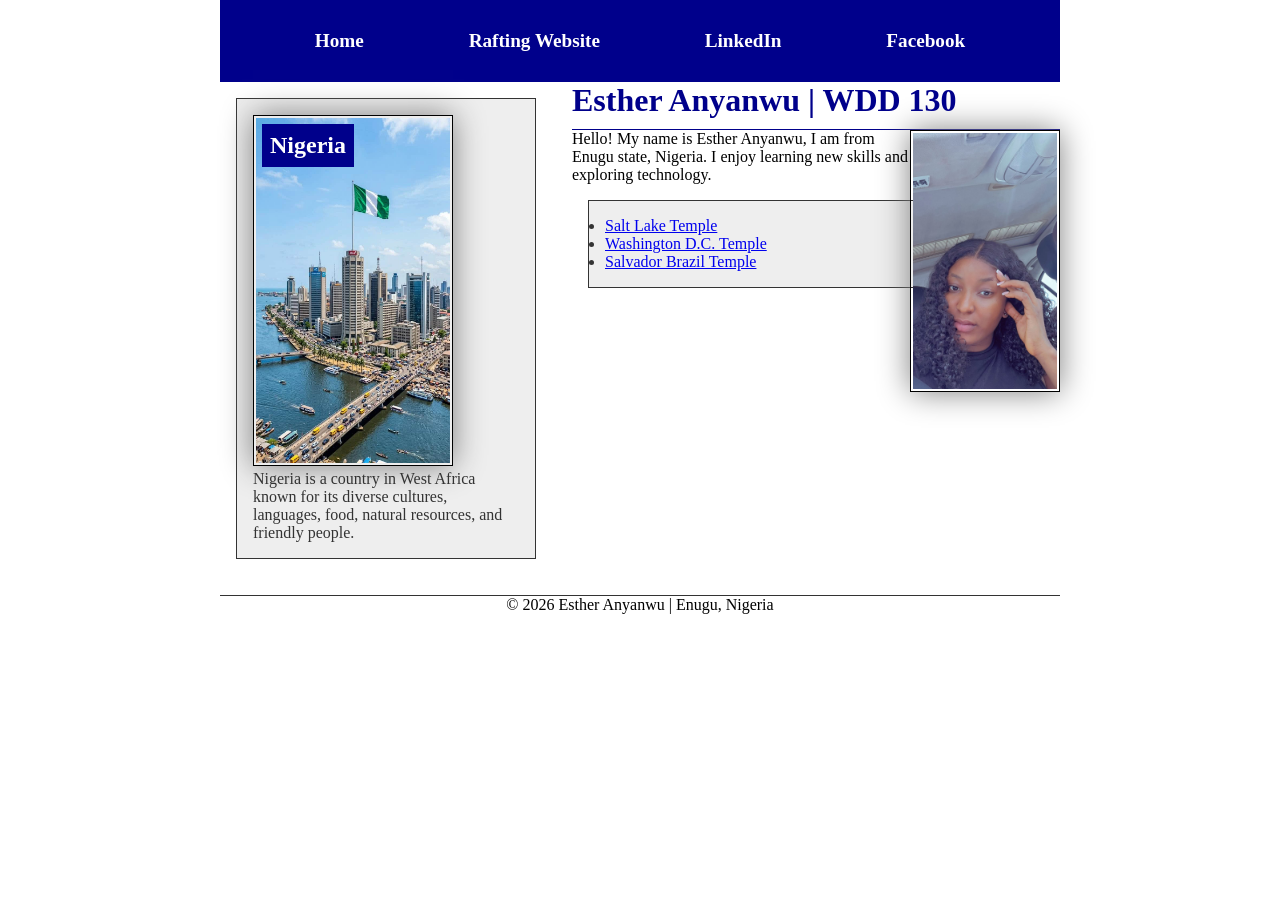
<file: index.html>
<!DOCTYPE html>
<html lang="en-US">

<head>
  <meta charset="UTF-8">
  <meta name="viewport" content="width=device-width, initial-scale=1.0">
  <title> Esther Anyanwu | WDD 130 </title>
  <meta name="description" content="Welcome to my WDD 130 course home page. My name is Esther Anyanwu, and this website showcases my learning in web development.">
  <meta name="author" content="Esther Anyanwu">
  <link rel="stylesheet" href="styles/styles.css">

</head>

<body>


  <header>
    <nav>

      <a href="#">Home</a>
      <a href="wwr/">Rafting Website</a>
      <a href="https://www.linkedin.com/in/esther-anyanwu-72663241a/" target="_blank">LinkedIn</a>
      <a href="https://facebook.com" target="_blank">Facebook</a>

    </nav>
  </header>
  <div class="grid">
    <main>
      <h1>Esther Anyanwu | WDD 130</h1>
      <img src="images/profile.jpeg" alt="profile photo of Esther Anyanwu" width="200">

      <p>Hello! My name is Esther Anyanwu, I am from Enugu state, Nigeria.
        I enjoy learning new skills and exploring technology. </p>
      <ul class="box">
        <li>
          <a href="https://www.churchofjesuschrist.org/temples/details/salt-lake-temple?lang=eng" target="_blank">
            Salt Lake Temple
          </a>
        </li>
        <li>
          <a href="https://www.churchofjesuschrist.org/temples/details/washington-d.c.-temple?lang=eng" target="_blank">
            Washington D.C. Temple
          </a>
        </li>
        <li>
          <a href="https://www.churchofjesuschrist.org/temples/details/salvador-brazil-temple?lang=eng" target="_blank">
            Salvador Brazil Temple
          </a>
        </li>
      </ul>
    </main>

    <aside class="box">
      <h2>Nigeria</h2>
      <img src="images/nigeria.jpeg" alt="A beautiful view representing Nigeria">
      <p>Nigeria is a country in West Africa known for its diverse cultures, languages, food, natural resources, and friendly people.</p>
    </aside>
  </div>

  <footer>
    <p>&copy; 2026 Esther Anyanwu | Enugu, Nigeria</p>
  </footer>

</body>

</html>
</file>
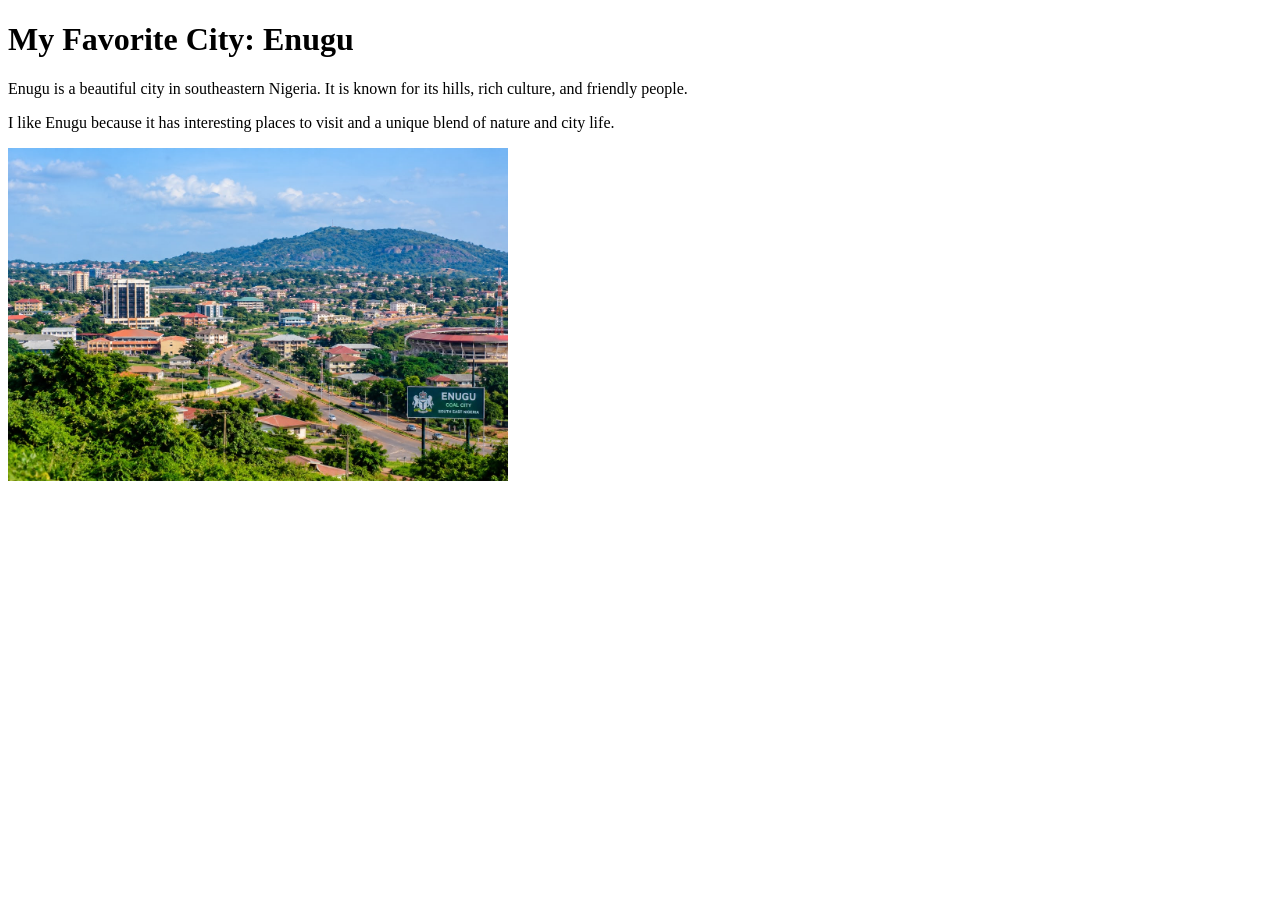
<file: week01/favorite-city.html>
<!DOCTYPE html>
<html lang="en-US">
<head>
    <meta charset="UTF-8">
    <meta name="viewport" content="width=device-width, initial-scale=1.0">
    <title>My Favorite City</title>
</head>
<body>
    <h1>My Favorite City: Enugu</h1>

    <p>Enugu is a beautiful city in southeastern Nigeria.
    It is known for its hills, rich culture, and friendly people.</p>

    <p>I like Enugu because it has interesting places to visit
    and a unique blend of nature and city life.</p>

    <img src="images/enugu.jpeg" alt="A view of Enugu, Nigeria" width="500">
</body>
</html>
</file>
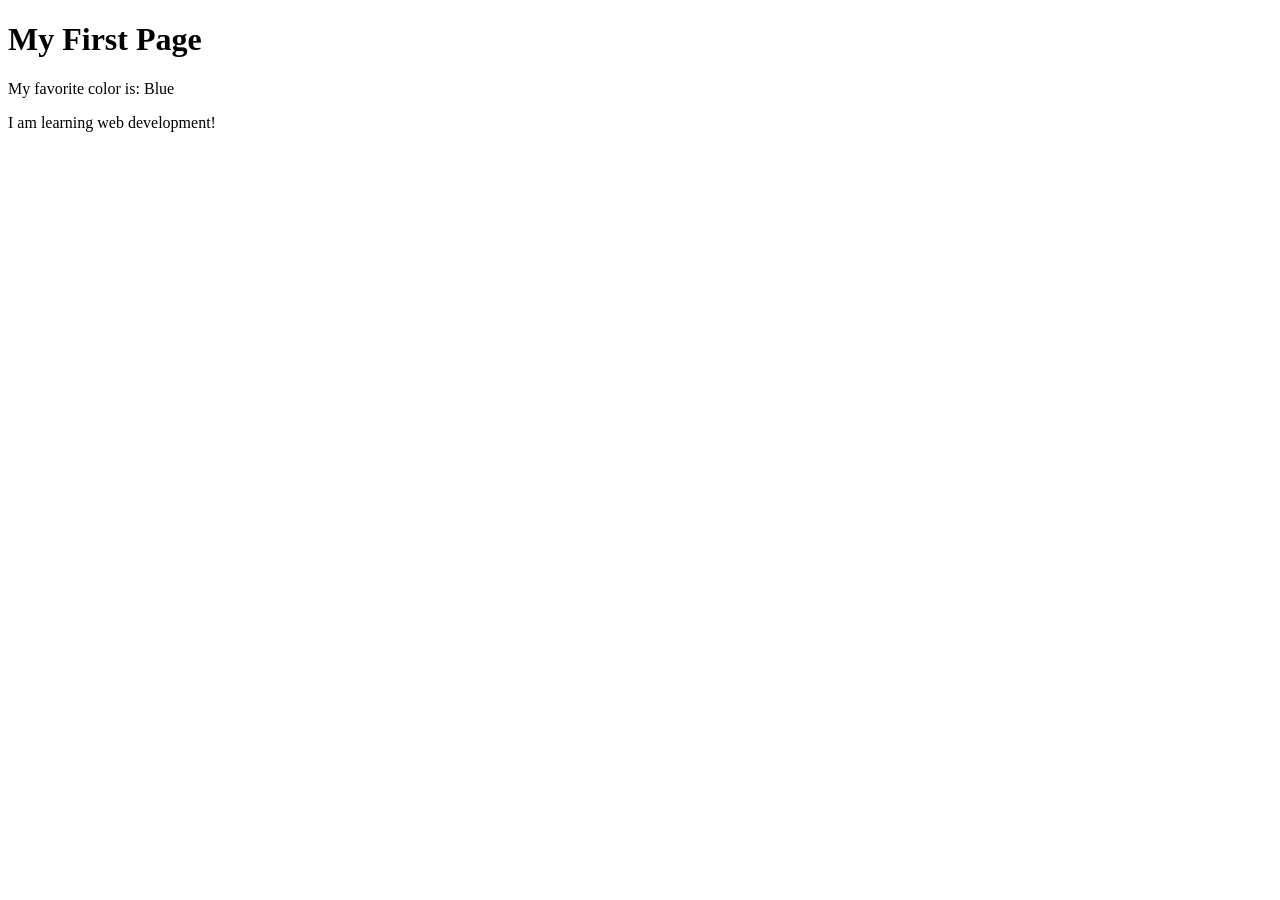
<file: week01/first-page.html>
<!DOCTYPE html>
<html lang="en">

<head>
    <meta charset="UTF-8">
    <meta name="viewport" content="width=device-width, initial-scale=1.0">
    <title>My First Page</title>
</head>

<body>
    <h1>My First Page</h1>
    <p>My favorite color is: Blue </p>
    <p>I am learning web development! </p>
</body>

</html>
</file>
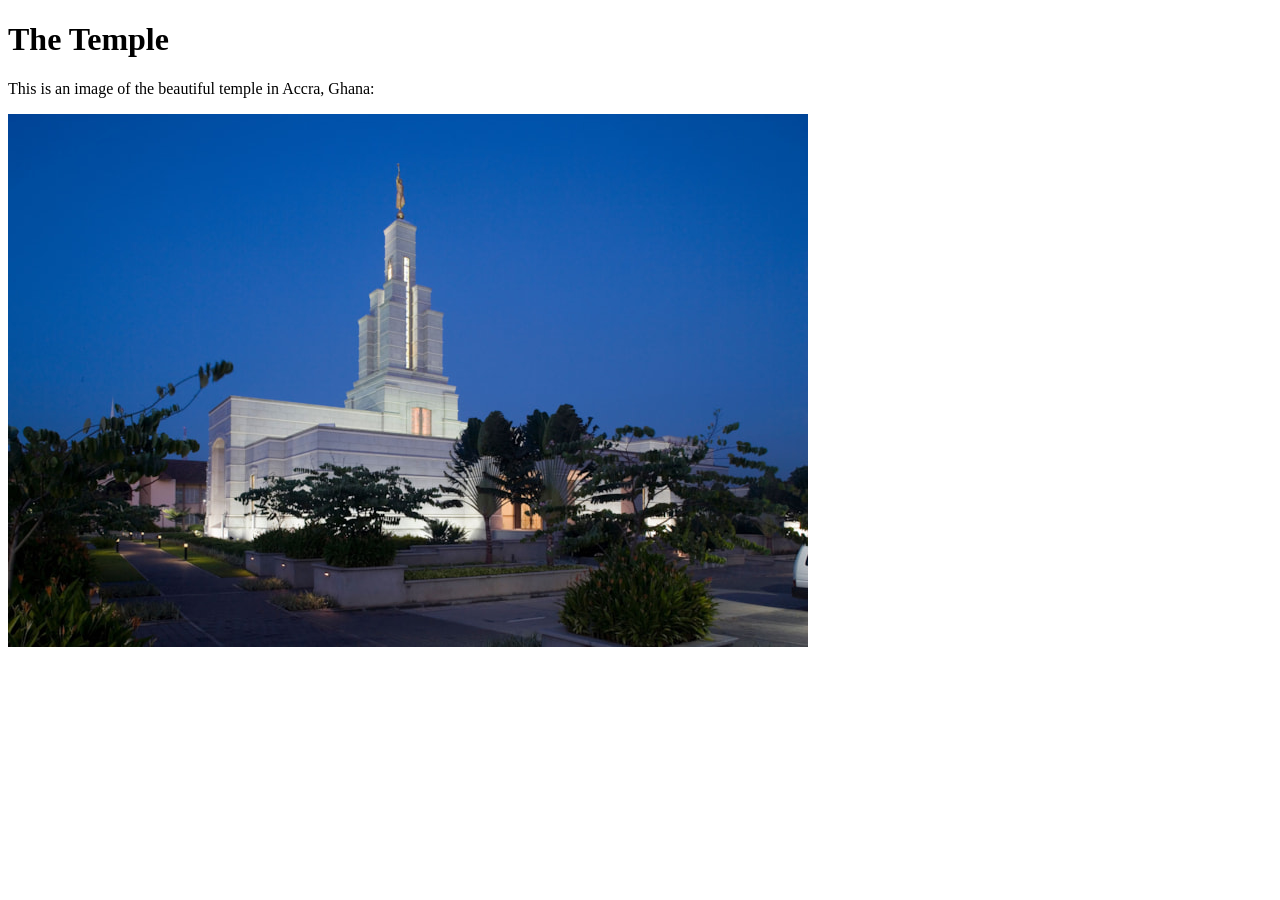
<file: week01/images-solution.html>
<!DOCTYPE html>
<html lang="en">

<head>
    <meta charset="UTF-8">
    <meta name="viewport" content="width=device-width, initial-scale=1.0">
    <title>Temple Image</title>
</head>

<body>
    <h1>The Temple</h1>
    <p>This is an image of the beautiful temple in Accra, Ghana:</p>
    <img src="images/temple-small.jpg" alt="The Accra Ghana Temple">

</body>

</html>
</file>
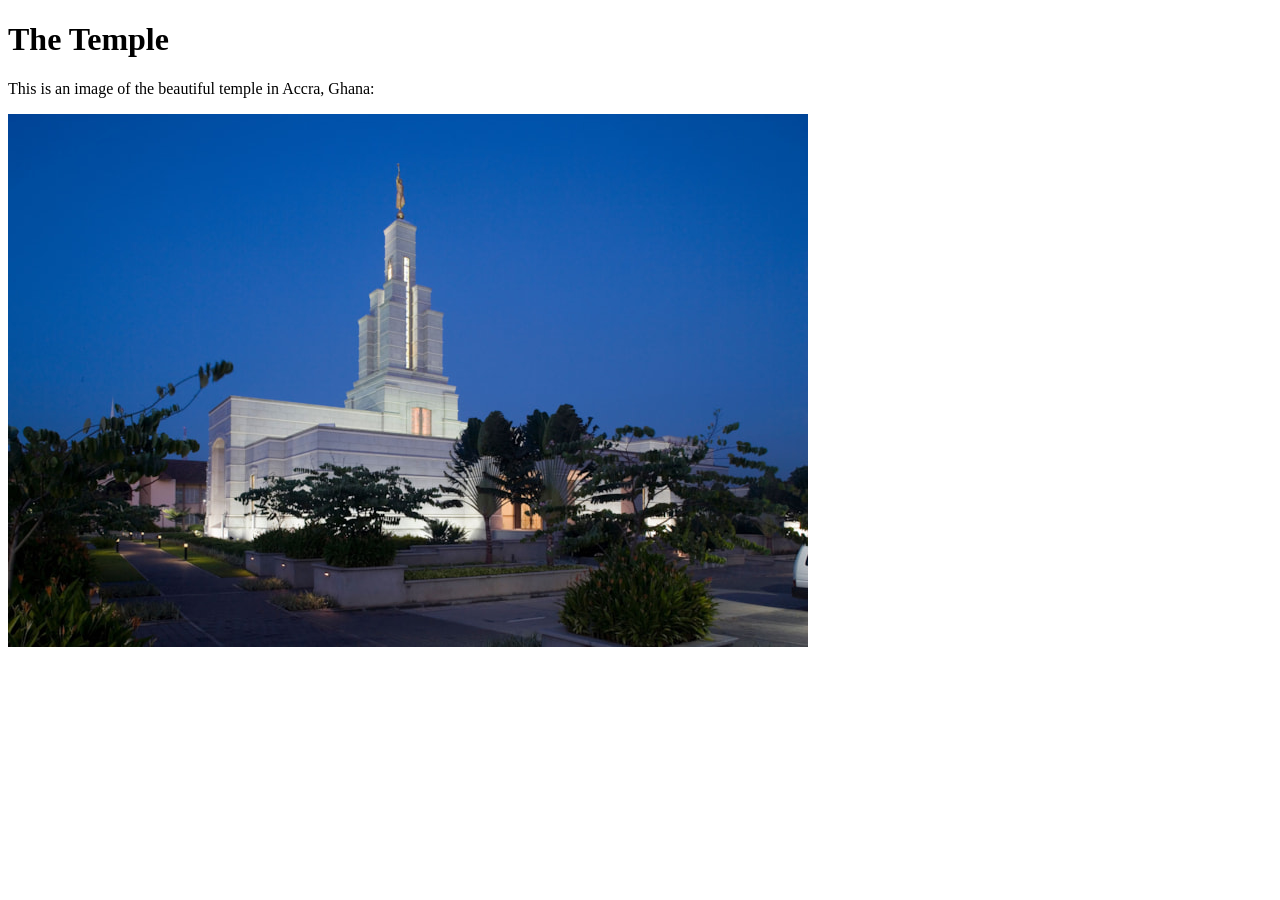
<file: week01/images.html>
<!DOCTYPE html>
<html lang="en">

<head>
    <meta charset="UTF-8">
    <meta name="viewport" content="width=device-width, initial-scale=1.0">
    <title>Temple Image</title>
</head>

<body>
    <h1>The Temple</h1>
    <p>This is an image of the beautiful temple in Accra, Ghana:</p>
    <img src="images/temple-small.jpg" alt="Salt Lake Temple" width="800" height="533">

</body>

</html>
</file>
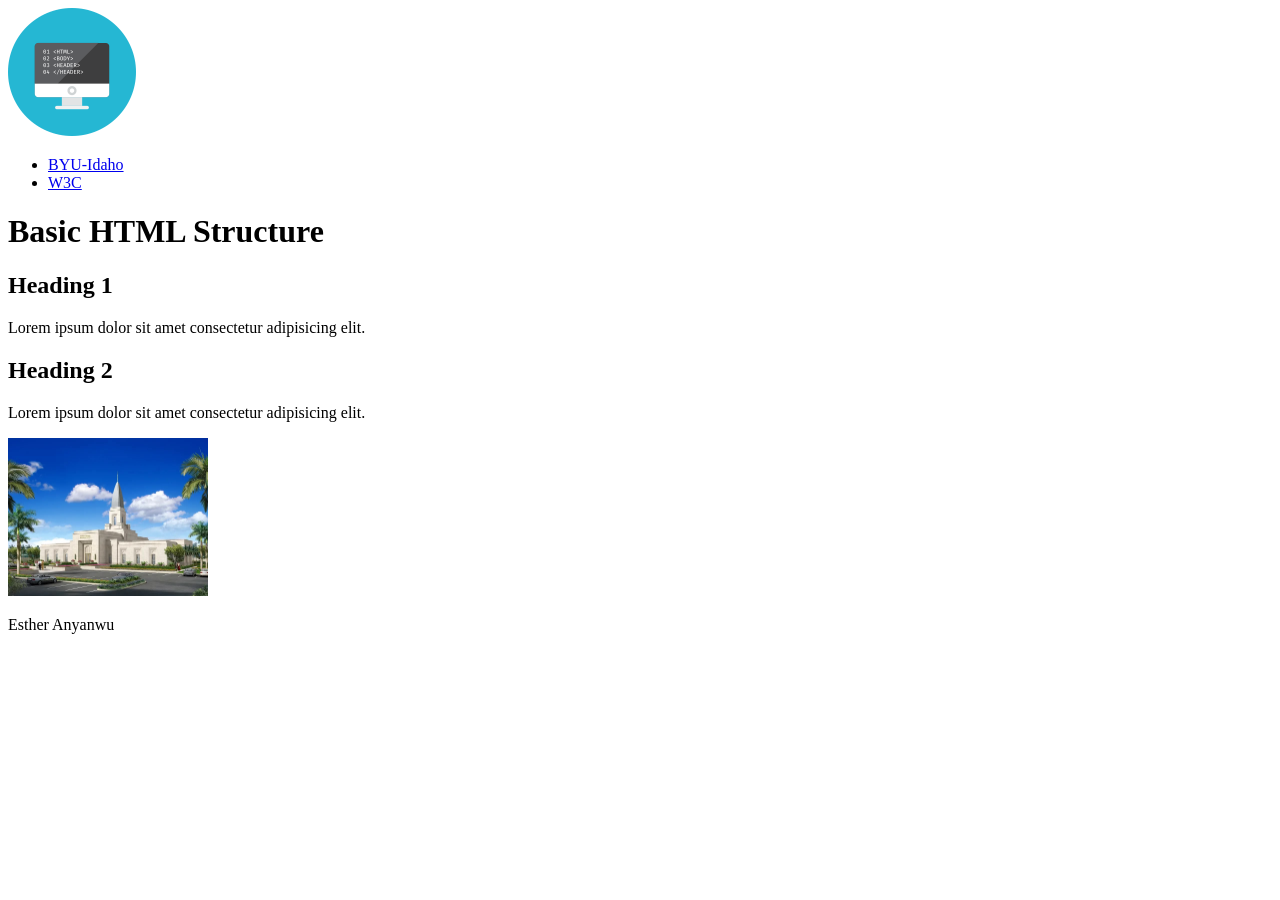
<file: week02/basic-layout.html>
<!DOCTYPE html>
<html lang="en-US">

<head>
    <meta charset="UTF-8">
    <meta name="viewport" content="width=device-width, initial-scale=1.0">
    <title>Basic HTML Structure</title>
    <meta name="description" content="A basic HTML structure example using semantic HTML elements">
    <meta name="author" content="Esther Anyanwu">
</head>

<body>
   <header>
       <img src="images/basic-logo.png" alt="Basic HTML logo" width="128" height="128">
    </header>
    <nav>
        <ul>
            <li><a href="https://www.byui.edu/">BYU-Idaho</a></li>
            <li><a href="https://www.w3.org/">W3C</a></li>
        </ul>
    </nav>
    <main>
        <h1>Basic HTML Structure</h1>

        <section>
            <h2>Heading 1</h2>
            <p>Lorem ipsum dolor sit amet consectetur adipisicing elit.</p>
        </section>

        <section>
            <h2>Heading 2</h2>
            <p>Lorem ipsum dolor sit amet consectetur adipisicing elit.</p>
        </section>
    </main>
    <aside>
        <img src="images/lagos-temple.jpeg"
             alt="Latter-day Saints temple"
             width="200">
    </aside>
    <footer>
        <p> Esther Anyanwu</p>
    </footer>
</body>
    

</html>
</file>
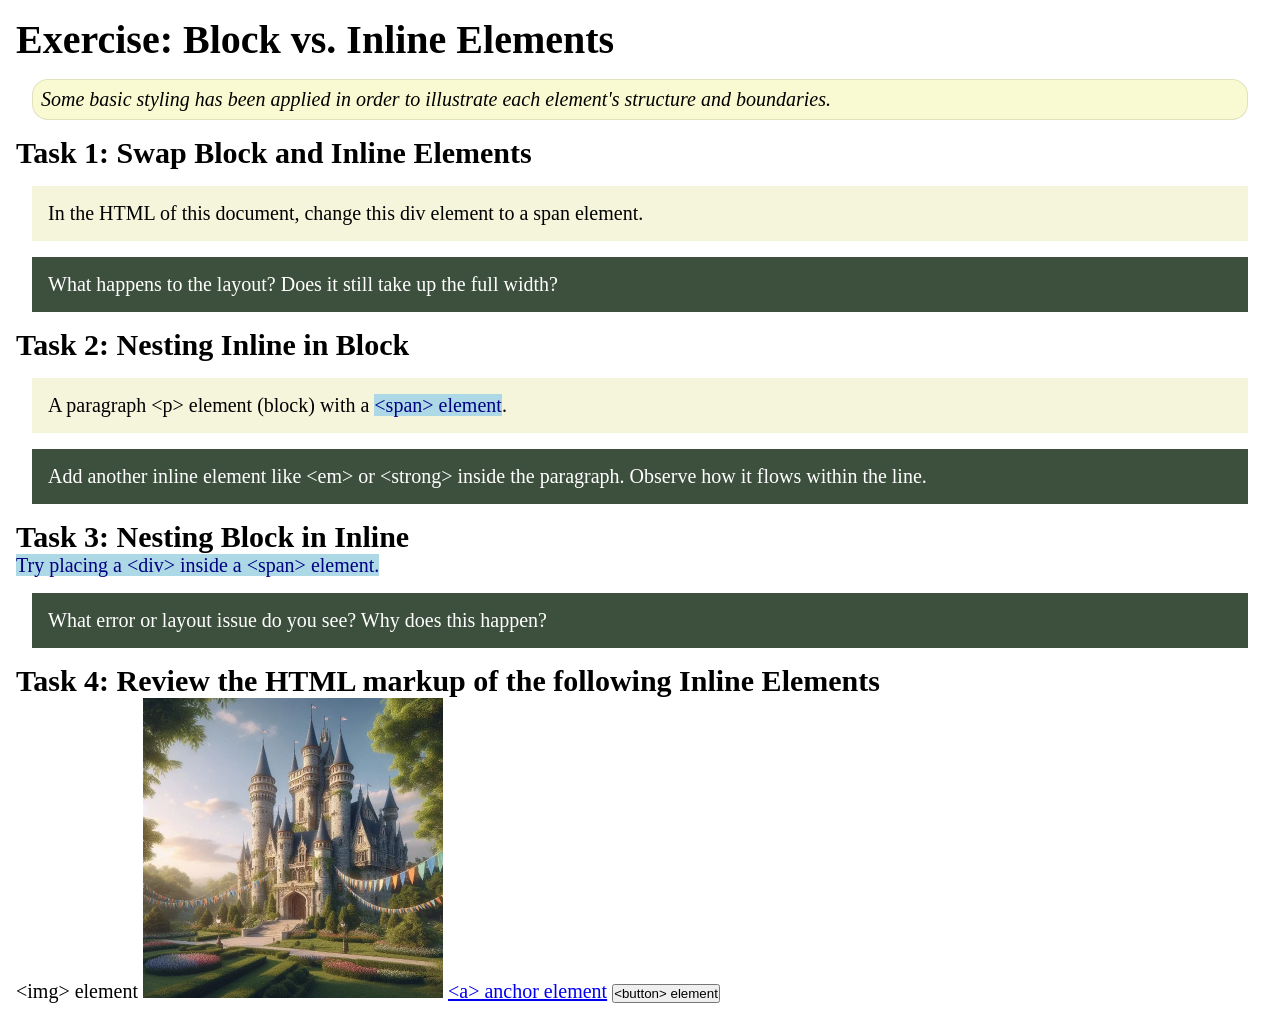
<file: week02/block-vs-inline.html>
<!DOCTYPE html>
<html lang="en">

<head>
    <meta charset="UTF-8">
    <meta name="viewport" content="width=device-width, initial-scale=1.0">
    <title>Exercise: Block vs. Inline Elements</title>
    <link rel="stylesheet" href="styles/block-vs-inline.css">
</head>

<body>
    <main>
        <h1>Exercise: Block vs. Inline Elements</h1>
        <p class="note">Some basic styling has been applied in order to illustrate each element's structure and boundaries.</p>

        <h2>Task 1: Swap Block and Inline Elements</h2>
        <div>In the HTML of this document, change this div element to a span element.</div>

        <p class="question">What happens to the layout? Does it still take up the full width?</p>

        <h2>Task 2: Nesting Inline in Block</h2>
        <p>A paragraph &lt;p&gt; element (block) with a <span>&lt;span&gt; element</span>.</p>
        <p class="question">Add another inline element like &lt;em&gt; or &lt;strong&gt; inside the paragraph. Observe how it flows within the line.</p>

        <h2>Task 3: Nesting Block in Inline</h2>
        <span>Try placing a &lt;div&gt; inside a &lt;span&gt; element.</span>
        <p class="question">What error or layout issue do you see? Why does this happen?</p>

        <h2>Task 4: Review the HTML markup of the following Inline Elements</h2>
        &lt;img&gt; element
        <img src="images/castle.webp" alt="placeholder image (images are inline)" width="300" height="300">
        <a href="https://churchofjesuschrist.org">&lt;a&gt; anchor element</a>
        <button type="button">&lt;button&gt; element</button>
    </main>
</body>

</html>
</file>
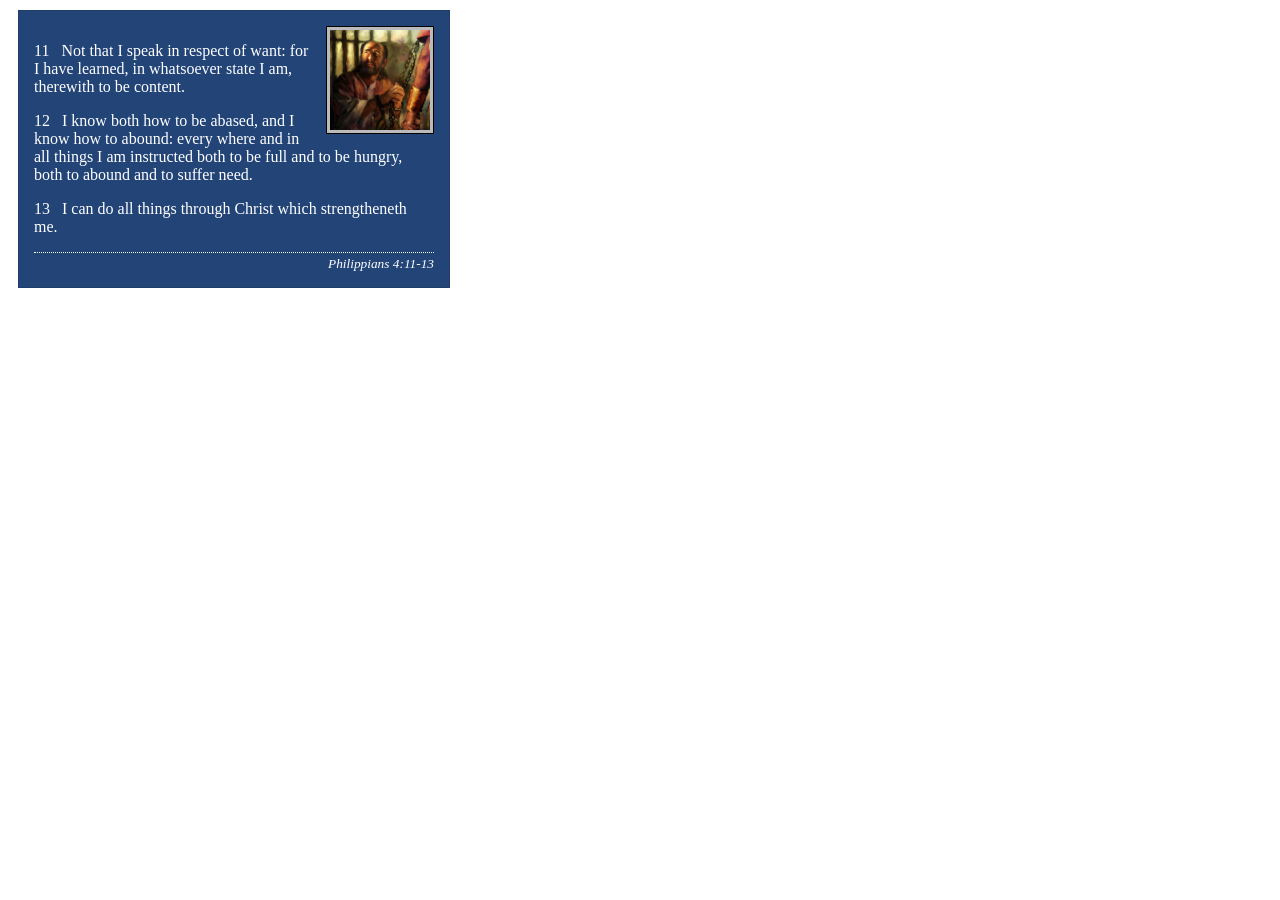
<file: week02/box-model-solution.html>
<!DOCTYPE html>
<html lang="en">

<head>
    <meta charset="UTF-8">
    <meta name="viewport" content="width=device-width, initial-scale=1.0">
    <title>Box Model Activity</title>
    <link rel="stylesheet" href="styles/box-model-solution.css">
</head>

<body>
    <main>
        <div class="callout">
            <img src="images/apostle-paul-imprisoned.webp" alt="Paul the Apostle - Imprisoned in Rome" width="200" height="200">
            <blockquote>
                <p>11 &nbsp; Not that I speak in respect of want: for I have learned, in whatsoever state I am, therewith to be content.</p>
                <p>12 &nbsp; I know both how to be abased, and I know how to abound: every where and in all things I am instructed both to be full and to be hungry, both to abound and to suffer need.</p>
                <p>13 &nbsp; I can do all things through Christ which strengtheneth me.</p>
            </blockquote>
            <cite>Philippians 4:11-13</cite>
        </div>
    </main>
</body>

</html>
</file>
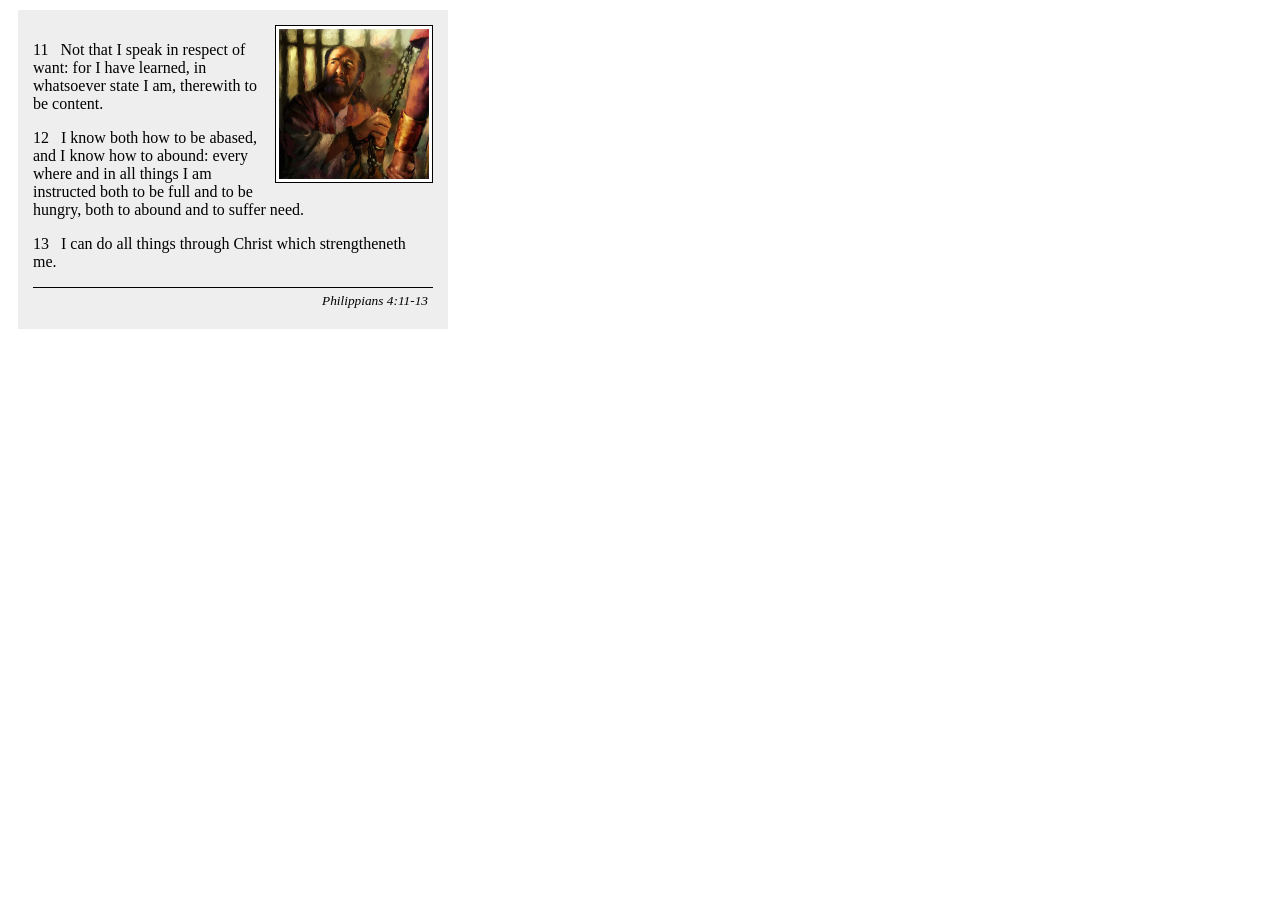
<file: week02/box-model.html>
<!DOCTYPE html>
<html lang="en-US">

<head>
    <meta charset="UTF-8">
    <meta name="viewport" content="width=device-width, initial-scale=1.0">
    <title>Box Model Activity</title>
    <link rel="stylesheet" href="styles/box-model.css">
</head>

<body>
    <main>
        <div class="callout">
            <img src="images/apostle-paul-imprisoned.webp" alt="Paul the Apostle - Imprisoned in Rome" width="200" height="200">
            <blockquote>
                <p>11 &nbsp; Not that I speak in respect of want: for I have learned, in whatsoever state I am, therewith to be content.</p>
                <p>12 &nbsp; I know both how to be abased, and I know how to abound: every where and in all things I am instructed both to be full and to be hungry, both to abound and to suffer need.</p>
                <p>13 &nbsp; I can do all things through Christ which strengtheneth me.</p>
            </blockquote>
            <cite>Philippians 4:11-13</cite>
        </div>
    </main>
</body>

</html>
</file>
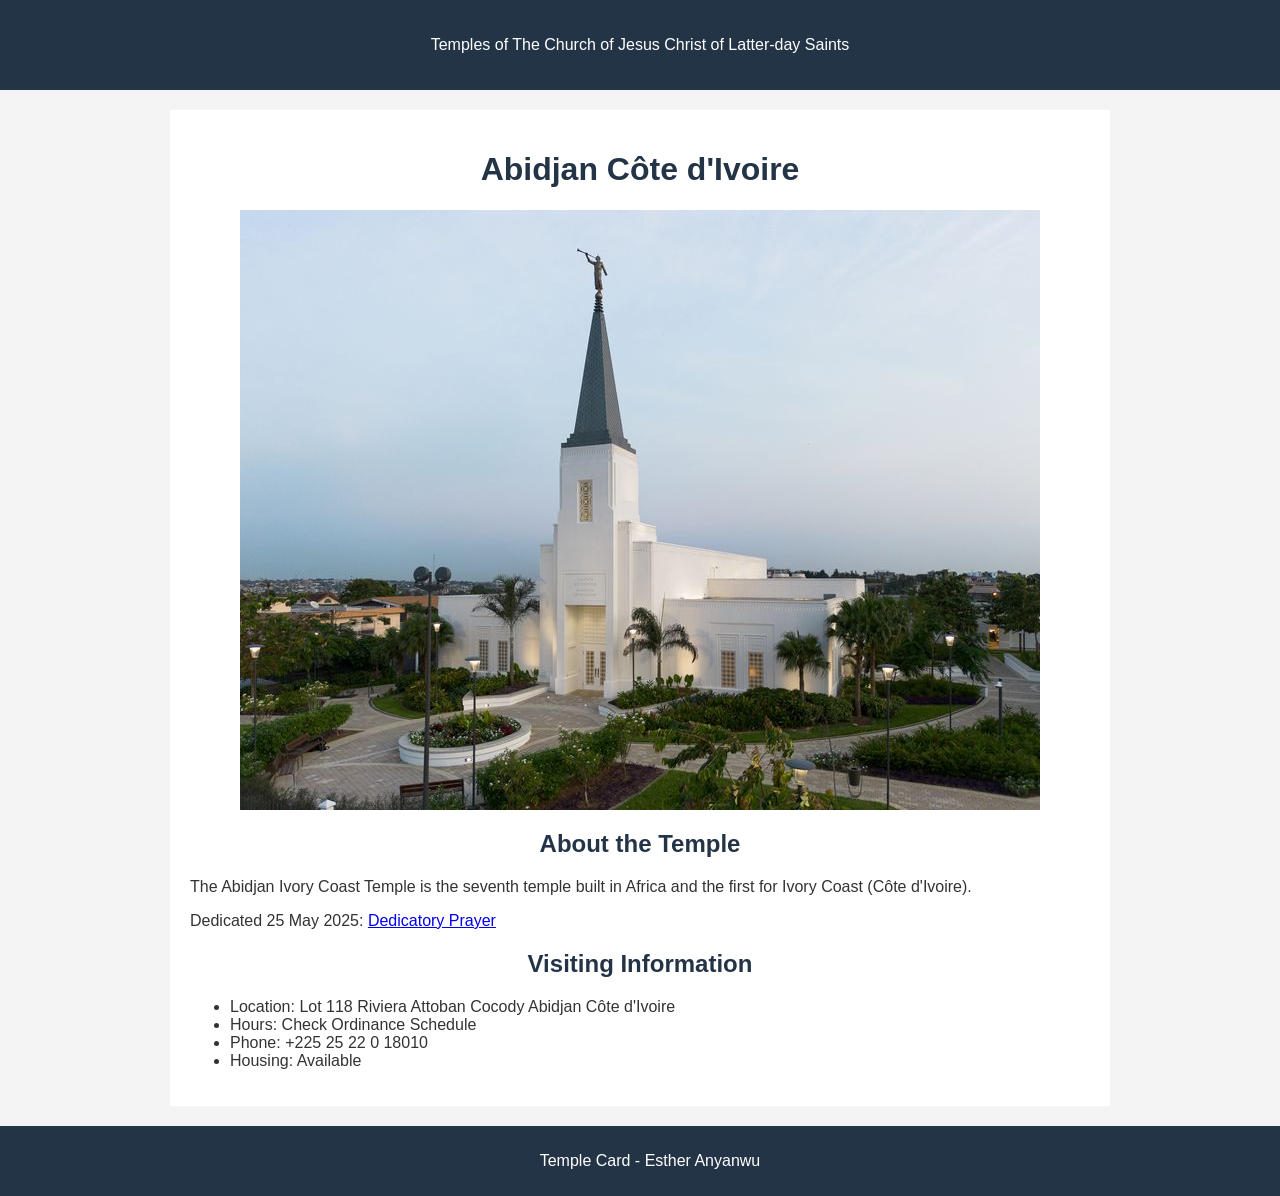
<file: week02/temple.html>
<!DOCTYPE html>
<html lang="en">

<head>
    <meta charset="UTF-8">
    <meta name="viewport" content="width=device-width, initial-scale=1.0">
    <title>Temple Card - Abidjan Côte d'Ivoire</title>
    <link rel="stylesheet" href="styles/temple.css">
</head>

<body>
    <header>
        <p>Temples of The Church of Jesus Christ of Latter-day Saints</p>
    </header>
    <main>
        <h1>Abidjan Côte d'Ivoire</h1>
        <picture>
            <img src="images/abidjan-ivory-coast.jpeg" alt="Abidjan Côte d'Ivoire Temple">
        </picture>
        <section>
            <h2>About the Temple</h2>
            <p>The Abidjan Ivory Coast Temple is the seventh temple built in Africa and the first for Ivory Coast (Côte d'Ivoire).</p>
            <p>Dedicated 25 May 2025: <a href="https://www.churchofjesuschrist.org/temples/dedicatory-prayer/abidjan-ivory-coast-temple/2025-05-25?lang=eng" target="_blank" rel="noopener noreferrer">Dedicatory Prayer</a></p>
        </section>
        <section>
            <h2>Visiting Information</h2>
            <ul>
                <li>Location: Lot 118 Riviera Attoban Cocody Abidjan Côte d'Ivoire</li>
                <li>Hours: Check Ordinance Schedule</li>
                <li>Phone: +225 25 22 0 18010</li>
                <li>Housing: Available</li>
            </ul>
        </section>
    </main>
    <footer>
        <p>Temple Card - Esther Anyanwu</p>
    </footer>
</body>

</html>
</file>
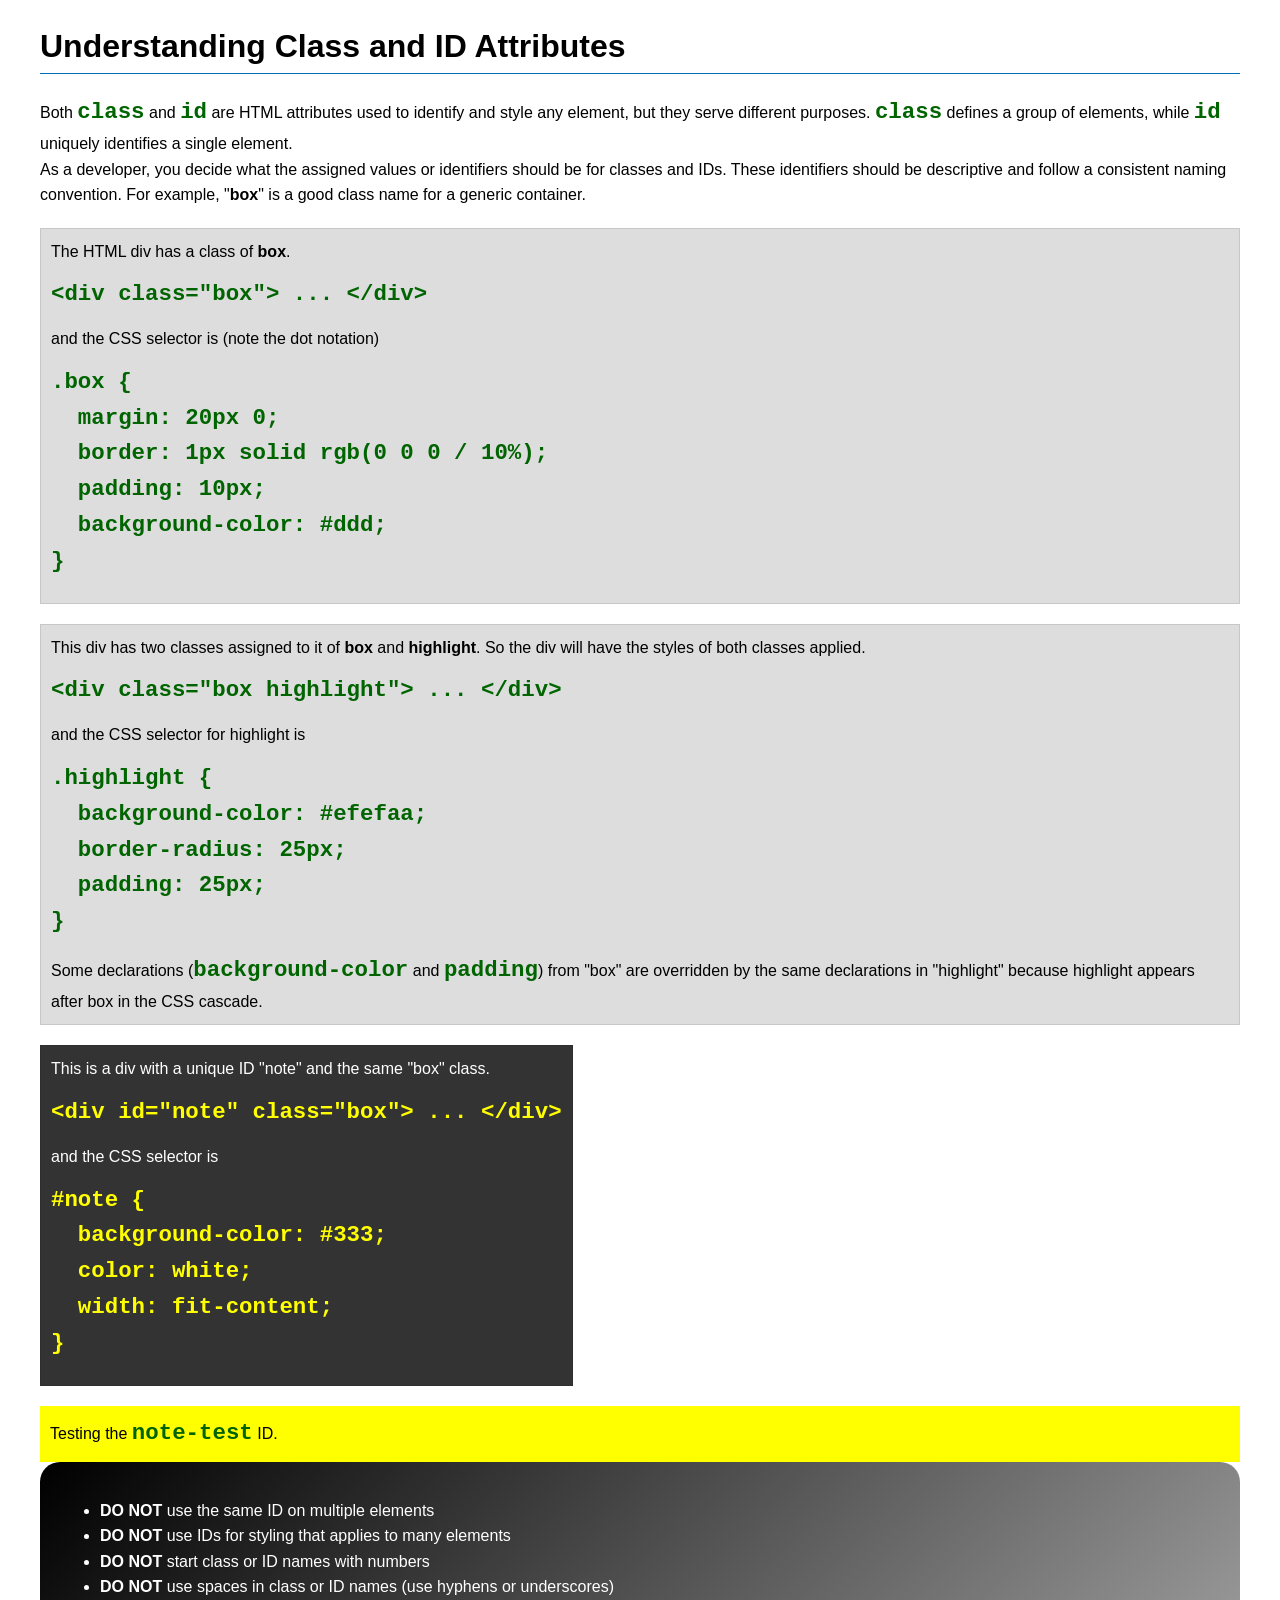
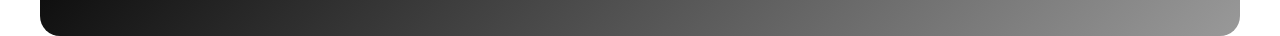
<file: week03/class-and-id.html>
<!DOCTYPE html>
<html lang="en">

<head>
    <meta charset="UTF-8">
    <meta name="viewport" content="width=device-width, initial-scale=1.0">
    <title>Class vs ID Attributes</title>
    <link rel="stylesheet" href="styles/class-and-id.css">
</head>

<body>
    <h1>Understanding Class and ID Attributes</h1>
    <p>Both <code>class</code> and <code>id</code> are HTML attributes used to identify and style any element, but they serve different purposes. <code>class</code> defines a group of elements, while <code>id</code> uniquely identifies a single element.</p>
    <p>As a developer, you decide what the assigned values or identifiers should be for classes and IDs. These identifiers should be descriptive and follow a consistent naming convention. For example, "<strong>box</strong>" is a good class name for a generic container.</p>
    <div class="box">
        <p>The HTML div has a class of <strong>box</strong>.</p>
        <pre><code class="html">&lt;div class="box"&gt; ... &lt;/div&gt;</code></pre>
        and the CSS selector is (note the dot notation)
        <pre><code class="css">.box {
  margin: 20px 0;
  border: 1px solid rgb(0 0 0 / 10%);
  padding: 10px;
  background-color: #ddd; 
}</code></pre>
    </div>

    <div class="box">
        <p>This div has two classes assigned to it of <strong>box</strong> and <strong>highlight</strong>. So the div will have the styles of both classes applied.</p>
        <pre><code class="html">&lt;div class="box highlight"&gt; ... &lt;/div&gt;</code></pre>
        and the CSS selector for highlight is
        <pre><code class="css">.highlight {
  background-color: #efefaa;
  border-radius: 25px;
  padding: 25px;
}</code></pre>
        <p>Some declarations (<code>background-color</code> and <code>padding</code>) from "box" are overridden by the same declarations in "highlight" because highlight appears after box in the CSS cascade.</p>
    </div>

    <div id="note" class="box">
        <p>This is a div with a unique ID "note" and the same "box" class.</p>
        <pre><code class="html">&lt;div id="note" class="box"&gt; ... &lt;/div&gt;</code></pre>
        and the CSS selector is
        <pre><code class="css">#note {
  background-color: #333;
  color: white;
  width: fit-content;
}</code></pre>
    </div>

    <div id="note-test">
        <p>Testing the <code>note-test</code> ID.</p>
    </div>

    <section id="best-practice">
        <ul>
            <li><strong>DO NOT</strong> use the same ID on multiple elements</li>
            <li><strong>DO NOT</strong> use IDs for styling that applies to many elements</li>
            <li><strong>DO NOT</strong> start class or ID names with numbers</li>
            <li><strong>DO NOT</strong> use spaces in class or ID names (use hyphens or underscores)</li>
        </ul>
    </section>

</body>

</html>
</file>
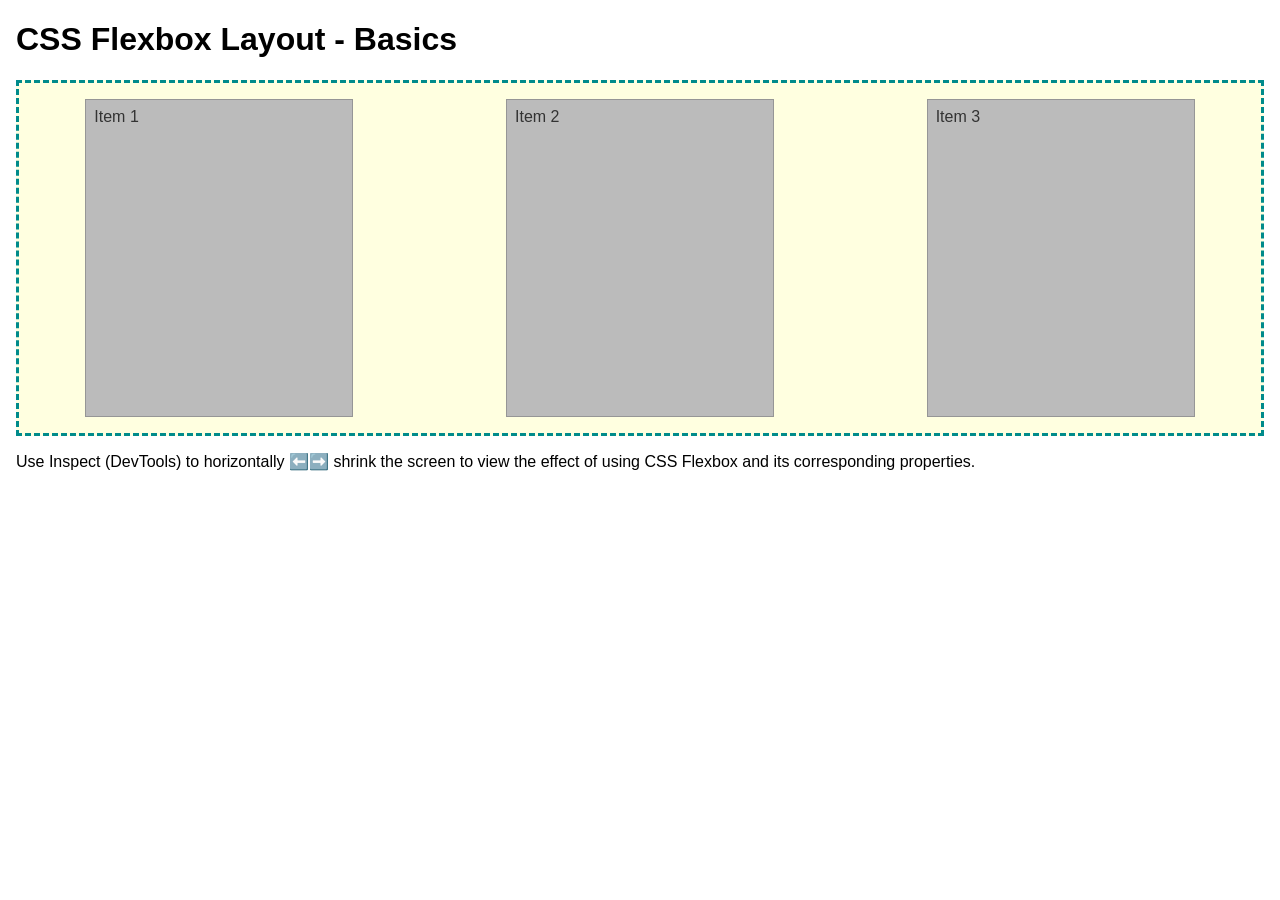
<file: week04/flexbox-layout.html>
<!DOCTYPE html>
<html lang="en">

<head>
    <meta charset="UTF-8">
    <meta name="viewport" content="width=device-width, initial-scale=1.0">
    <title>CSS Flexbox Layout - Basics</title>
    <link rel="stylesheet" href="styles/flexbox.css">
</head>

<body>
    <main>
        <h1>CSS Flexbox Layout - Basics</h1>
        <div class="flex-container">
            <div class="flex-item item1">Item 1</div>
            <div class="flex-item item2">Item 2</div>
            <div class="flex-item item3">Item 3</div>
        </div>
        <p>Use Inspect (DevTools) to horizontally ⬅️➡️ shrink the screen to view the effect of using CSS Flexbox and its corresponding properties.</p>
    </main>
</body>

</html>
</file>
<file: styles/styles.css>
* {
    margin: 0;
    padding: 0;
    box-sizing: border-box;
}

:root {
    --main-color: darkblue;
    --text-color: #333;
    --light-background: #eee;
    --image-width: 150px;
    --image-padding: 2px;
    --image-border: 1px solid black;
    --image-shadow: 0 0 30px gray;
}

/* W04: Header and footer layout */
header,
.grid,
footer {
    max-width: 840px;
    margin: 0 auto;
}

.grid {
    display: grid;
    grid-template-columns: 1fr 2fr;
    gap: 20px;
}

aside {
    width: 300px;
    position: relative;
    grid-row: 1;
}

main {
    grid-column: 2;
}

nav {
    background-color: var(--main-color);
    padding: 10px;
    display: flex;
    justify-content: space-evenly;
    align-items: center;
}

nav a {
    display: block;
    padding: 20px;
    text-decoration: none;
    font-size: 1.2rem;
    font-weight: 700;
    color: #fff;
}

/* W04: Heading border */
h1 {
    color: var(--main-color);
    border-bottom: 1px solid var(--main-color);
    padding-bottom: 10px;
}

img {
    width: var(--image-width);
    height: auto;
    border: var(--image-border);
    padding: var(--image-padding);
    box-shadow: var(--image-shadow);
}

main {
    max-width: 840px;
}

aside {
    width: 300px;
    position: relative;
}

aside h2 {
    position: absolute;
    top: 25px;
    left: 25px;
    color: white;
    background-color: darkblue;
    padding: 8px;
}

aside img {
    width: 200px;
    height: auto;
}

main img {
    float: right;
    width: var(--image-width);
    height: auto;
    border: var(--image-border);
    padding: var(--image-padding);
    box-shadow: var(--image-shadow);
}

p {
    padding: 0;
}

footer {
    margin-top: 20px;
    border-top: 1px solid var(--text-color);
    text-align: center;
}

/* Class selectors */
.box {
    margin: 1rem;
    border: 1px solid #333;
    padding: 1rem;
    background-color: #eee;
    color: #333;
}
</file>
<file: week02/styles/block-vs-inline.css>
* {
    margin: 0;
    padding: 0;
}

body {
    font-size: 20px;
    margin: 1rem;
}

p,
div {
    background-color: beige;
    margin: 1rem;
    padding: 1rem;
}

span {
    color: navy;
    background-color: lightblue;
}

code {
    margin: 0;
    padding: 0;
    color: green;
    font-size: 1.2rem;
}

.note {
    font-style: italic;
    background-color: lightgoldenrodyellow;
    border-radius: 1rem;
    border: 1px solid rgb(0 0 0 / 10%);
    margin: 1rem;
    padding: .5rem;
}

.question {
    background-color: #3d503d;
    color: #fff;
}
</file>
<file: week02/styles/box-model-solution.css>
.callout {
    max-width: 400px;
    margin: 10px;
    border: 1px solid rgb(0 0 0 / 10%);
    padding: 15px;
    background-color: #247;
    color: #fff;
}

.callout img {
    float: right;
    margin: 0 0 10px 15px;
    border: 1px solid #000;
    padding: 3px;
    background-color: #bbb;
    width: 100px;
    height: auto;
}

blockquote {
    margin: 0;
}

cite {
    display: block;
    border-top: 1px dotted #fff;
    padding-top: 3px;
    text-align: right;
    font-size: smaller;
}
</file>
<file: week02/styles/box-model.css>
.callout {
      max-width: 400px;
      margin: 10px;
      border:1px soild #000;
      padding: 15px;
      background-color: #eee;
      color:#000;
}

.callout img {
         float: right;
         margin: 0 0 15px 15px;
         border: 1px solid #000;
         padding: 3px;
         background-color: #fff;
         width:150px;
         height:auto;
}

blockquote {
      margin:0;
}

cite {
    display:block;
    border-top:1px solid #000;
    padding: 5px;
    text-align: right;
    font-size:smaller
}
</file>
<file: week02/styles/temple.css>
body{
    font-family: Arial, Helvetica, sans-serif;
    background-color: #f4f4f4;
    color: #333;
    margin: 0;
    padding: 0;
}

header {
    background-color: #243447;
    color: white;
    padding: 20px;
    text-align: center;
}
main{
    max-width: 900px;
    margin: 20px auto;
    padding: 20px;
    background-color: white;
}
h1, h2{
    color: #243447;
    text-align: center;
}
img {
    display: block;
    margin: 20px auto;
    max-width: 100%;
    height: auto;
}
footer {
    background-color: #243447;
    color: white;
    text-align: center;
    padding: 10px;
    bottom: 0;
    width: 100%;
}
</file>
<file: week03/styles/class-and-id.css>
body {
    font-family: Arial, sans-serif;
    line-height: 1.6;
    margin: 0;
    padding: 0 40px;
}

h1 {
    border-bottom: 1px solid rgb(0 110 182);
    padding-bottom: 0;
}

p {
    margin: 0;
}

code {
    color: darkgreen;
    font-weight: 700;
    font-size: 1.4rem;
}

/* Class examples - can be reused */
.box {
    margin: 20px 0;
    border: 1px solid rgb(0 0 0 / 10%);
    padding: 10px;
    background-color: #ddd;
    /* this is shorthand for #dddddd */
}

.highlight {
    background-color: #efefaa;
    border-radius: 25px;
    padding: 25px;
}

/* ID examples - should be unique */

#note {
    background-color: #333;
    color: white;
    width: fit-content;
}

#note code {
    color: yellow;
}

#best-practice {
    background: linear-gradient(135deg, #000 0%, #999 100%);
    color: white;
    border-radius: 20px;
    padding: 20px;
}

#note-test {
    background-color: yellow;
    color: #000;
    padding: 10px;
}
</file>
<file: week04/styles/flexbox.css>
body {
    font-family: Helvetica, Arial, sans-serif;
    margin: 1rem;
}

.flex-container {
    border: 3px dashed darkcyan;
    background-color: lightyellow;
    display: flex;
    flex-wrap: wrap;
    flex-direction: row;
    justify-content: space-around;
    align-items: stretch;
    gap: 20px;
}

.flex-item {
    width: 250px;
    margin: 1rem;
    border: 1px solid rgb(0 0 0 / 20%);
    padding: 0.5rem;
    background-color: #bbb;
    color: #333;
}

.item1 {
    min-height: 100px;
}

.item2 {
    min-height: 200px;
}

.item3 {
    min-height: 300px;
}
</file>
